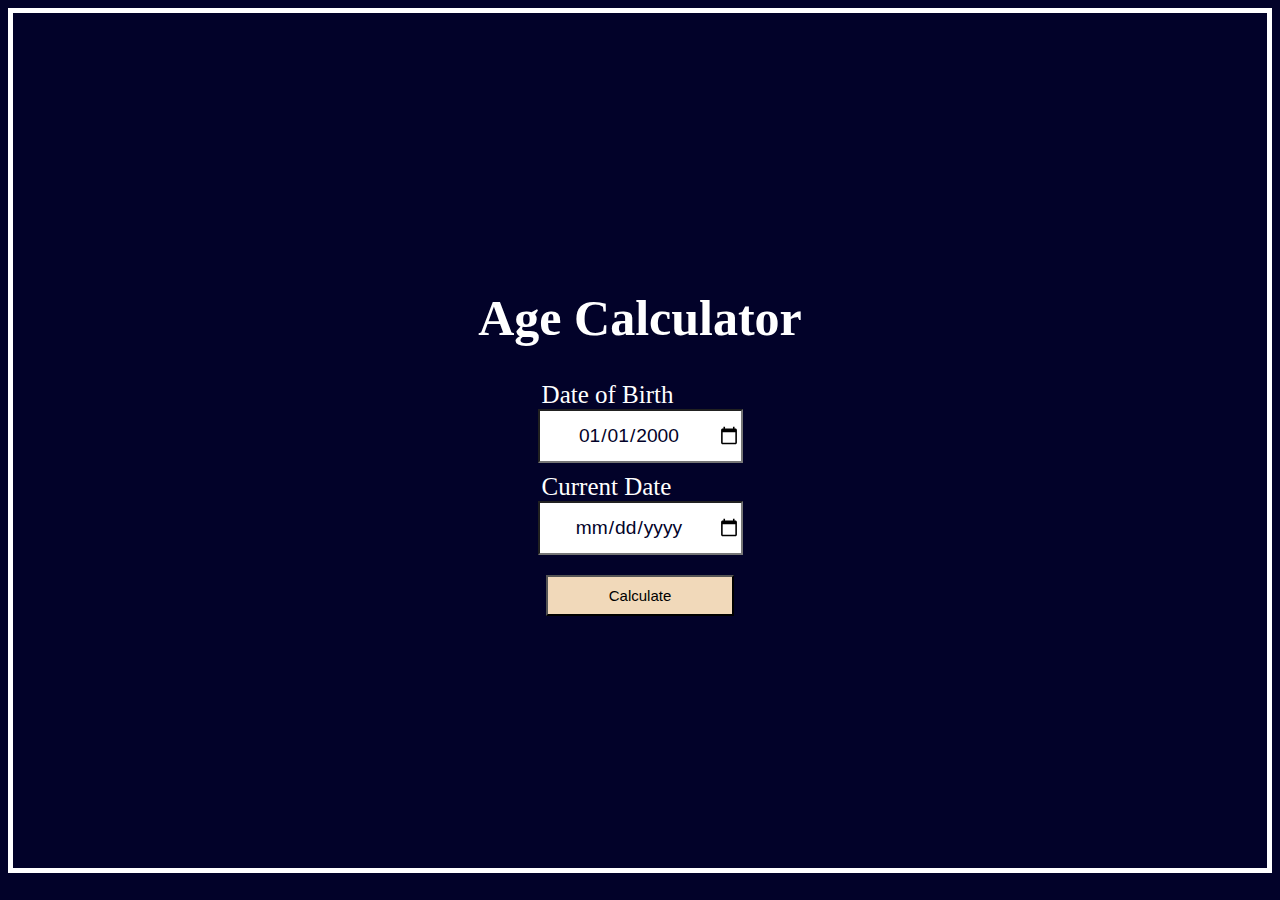
<file: age-calculator/index.html>
<!DOCTYPE html>
<html lang="en">
<head>
    <meta charset="UTF-8">
    <meta name="viewport" content="width=device-width, initial-scale=1.0">
    <title>Age Calculator</title>
    <script src="script.js"></script>
    <link rel="stylesheet" href="styling.css" />
</head>
<body>
    <div class="container">
    <h1>Age Calculator</h1>
    <div class="innerContainer1">
    <label>Date of Birth </label><br>
    <input id="dateOfBirth" type="date" value="2000-01-01" />
    </div>
    <div class="innerContainer2">
    <label>Current Date</label><br>
    <input id="currentDate" type="date" value="">   
    </div>
    <div class="buttonContainer"></div>
    <button type="submit" onclick=" getBirthDate()" id="btn">Calculate</button>
    <div class="result"></div>
   </div>
</body>
</html>
</file>
<file: age-calculator/styling.css>
*{
    background-color:#020229;
}
.container{
    display: flex;
    flex-direction: column;
    justify-content: center;
    align-items: center;
    height: 95vh;
    color:white;
    border: 5px solid;  
}
h1{
    text-align: center;
    font-size: 50px;
}
#btn{
    width:15%;
    padding:10px;
    font-size: 15px;
    background-color:rgb(241, 217, 186);
}
label{
    font-size: 25px;
    margin:2%;
}
input {
    width: 200px;
    height: 50px;
    font-size: larger;
    font-family: Arial, Helvetica, sans-serif;
    text-align: center;
    color:#020229;
    background-color: white;
}
.innerContainer1 .innerContainer2{
    display: flex;
    justify-content: center;
}
.innerContainer1,
.innerContainer2,
.buttonContainer {
  margin-bottom: 10px; 
}
.result{
    color:white;
    font-size: 25px;
    margin-top: 10px;  
}
</file>
